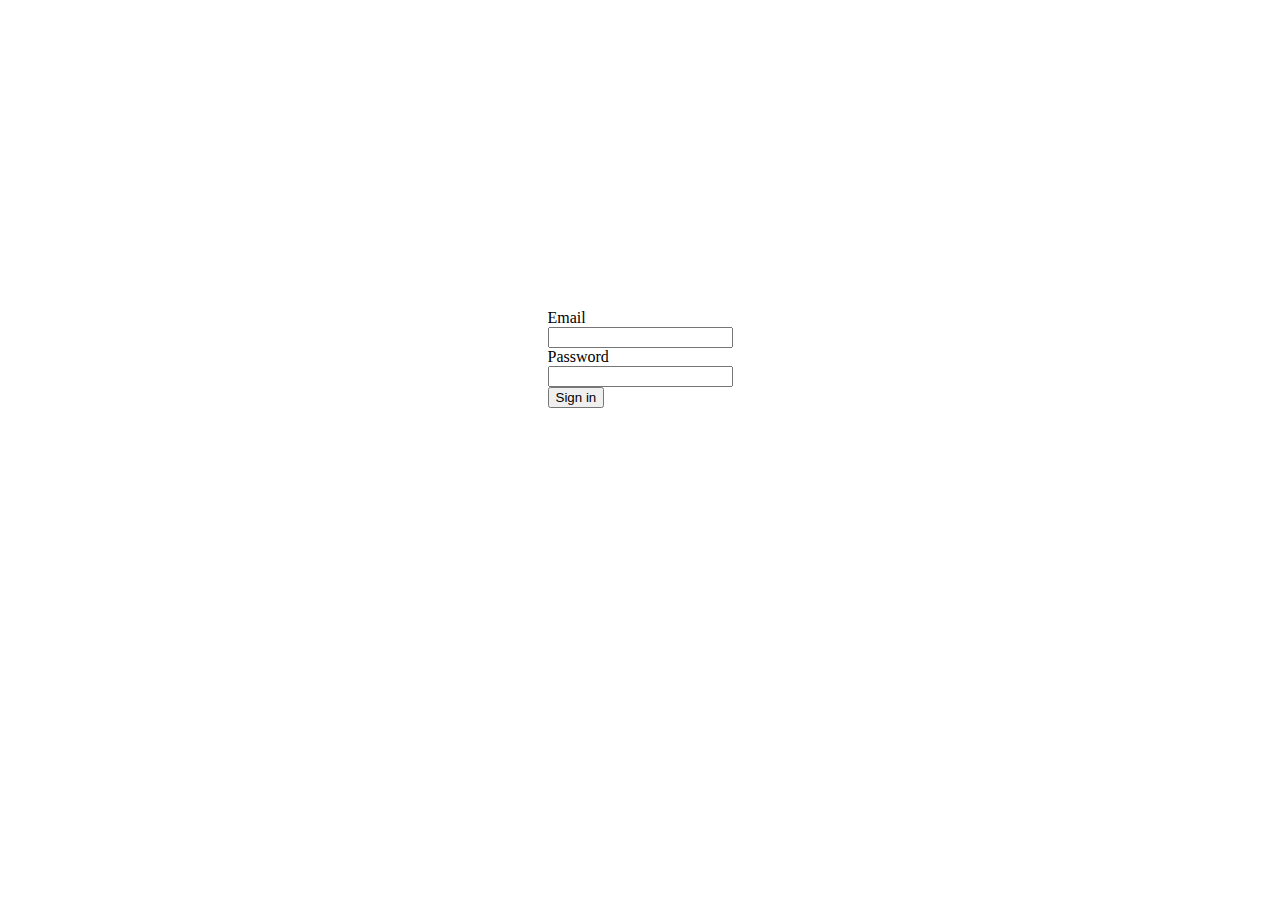
<file: index.html>
<!DOCTYPE html>
<html>
    <head>
        <title>New Ebay</title>
        <link href ="style.css" rel = "stylesheet">
        <link href="https://cdn.jsdelivr.net/npm/bootstrap@5.1.3/dist/css/bootstrap.min.css" rel="stylesheet" integrity="sha384-1BmE4kWBq78iYhFldvKuhfTAU6auU8tT94WrHftjDbrCEXSU1oBoqyl2QvZ6jIW3" crossorigin="anonymous">
    </head>
    <body>
        <div class = "horizontal">
            <div class = "vertical">
            <form action="login.php" method="post">
                <div class="row mb-3">
                <label for="inputEmail3" class="col-sm-5 col-form-label">Email</label>
                <div class="col-sm-10">
                    <input type="email" class="form-control" name="inputEmail">
                </div>
                </div>
                <div class="row mb-3">
                <label for="inputPassword3" class="col-sm-5 col-form-label">Password</label>
                <div class="col-sm-10">
                    <input type="password" class="form-control" name="inputPassword">
                </div>
                </div>
                <button type="submit" class="btn btn-primary">Sign in</button>
            </form>
            </div>
        </div>
        <script src="https://cdn.jsdelivr.net/npm/bootstrap@5.1.3/dist/js/bootstrap.bundle.min.js" integrity="sha384-ka7Sk0Gln4gmtz2MlQnikT1wXgYsOg+OMhuP+IlRH9sENBO0LRn5q+8nbTov4+1p" crossorigin="anonymous"></script>
    </body>
</html>
</file>
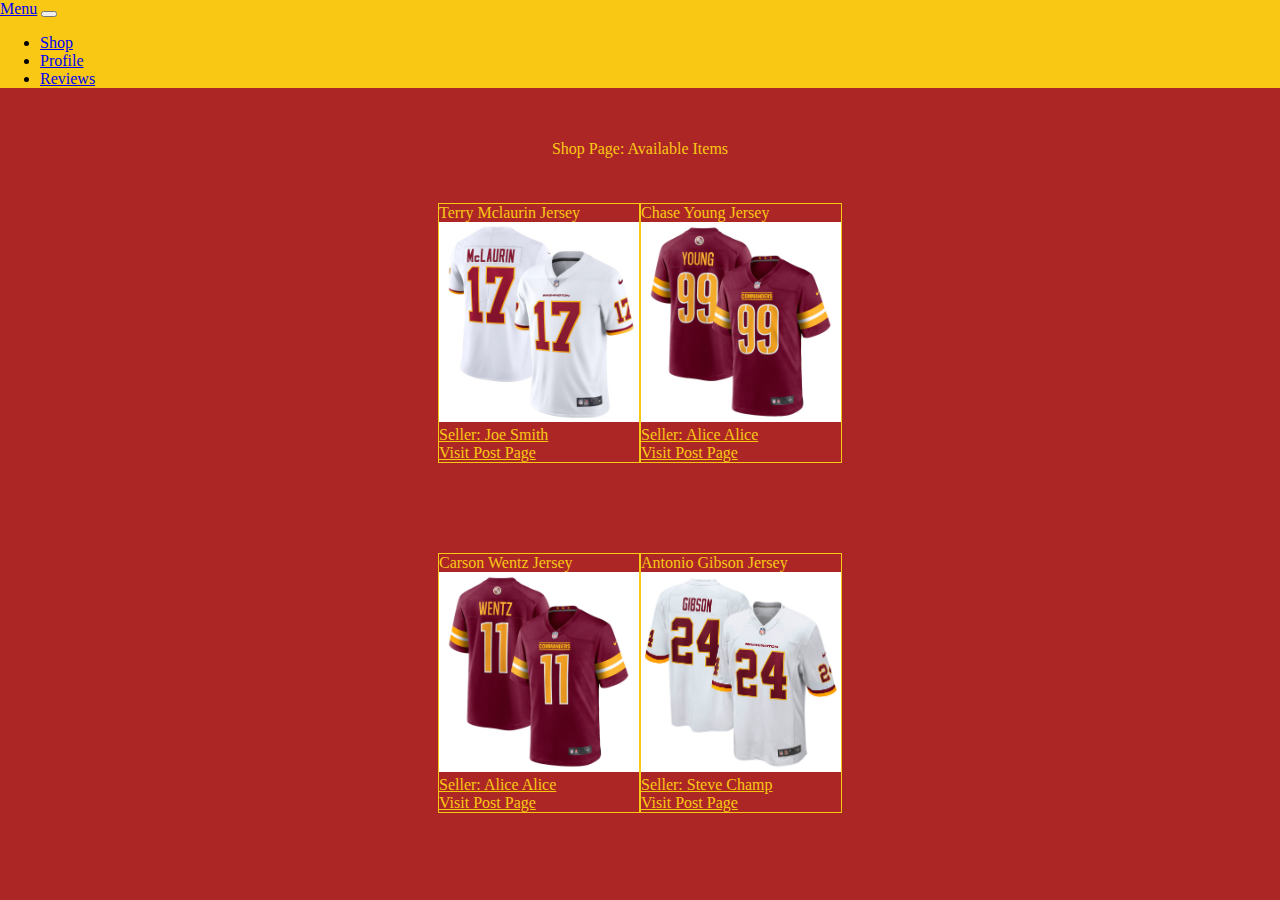
<file: shop.html>
<!DOCTYPE html>
<html>
    <head>
        <title>Shop Page</title>
        <link href = "shop.css" rel = "stylesheet">
        <link href="https://cdn.jsdelivr.net/npm/bootstrap@5.1.3/dist/css/bootstrap.min.css" rel="stylesheet" integrity="sha384-1BmE4kWBq78iYhFldvKuhfTAU6auU8tT94WrHftjDbrCEXSU1oBoqyl2QvZ6jIW3" crossorigin="anonymous">
        <style>
            body
            {
                background-color: #ad2626;
            }
        </style>
    </head>
    <body>
        <nav class="navbar navbar-expand-lg navbar-light" style="background-color: #f9c815;">
            <div class="container-fluid">
              <a class="navbar-brand" href="#">Menu</a>
              <button class="navbar-toggler" type="button" data-bs-toggle="collapse" data-bs-target="#navbarNav" aria-controls="navbarNav" aria-expanded="false" aria-label="Toggle navigation">
                <span class="navbar-toggler-icon"></span>
              </button>
              <div class="collapse navbar-collapse" id="navbarNav">
                <ul class="navbar-nav">
                  <li class="nav-item">
                    <a class="nav-link active" aria-current="page" href="shop.html">Shop</a>
                  </li>
                  <li class="nav-item">
                    <a class="nav-link" href="profile/profile.html">Profile</a>
                  </li>
                  <li class="nav-item">
                    <a class="nav-link" href="reviews/reviews.html">Reviews</a>
                  </li>
                </ul>
              </div>
            </div>
            </nav>
            <br><br>
            <div class = "horizontal">
                <header class style = "color: #f9c815;">Shop Page: Available Items</header><br>
            </div>
            <div class = "horizontal">
                <div class = "vertical">
                    <div class = "outer">
                        <div class = "row">
                            <div class="item" style = "color: #f9c815;">
                                Terry Mclaurin Jersey <br>
                                <img src="img/terry.png" width="200" height = "200"></img> <br>
                                <a href = "sellers/seller1.html" style = "color: #f9c815;">Seller: Joe Smith</a> <br>
                                <a href = "posts/post1.html" style = "color: #f9c815;">Visit Post Page</a>
                            </div>
                            <div class="item" style = "color: #f9c815;">Chase Young Jersey <br>
                                <img src="img/young.png" width="200" height = "200"></img> <br>
                                <a href = "sellers/seller2.html" style = "color: #f9c815;">Seller: Alice Alice</a> <br>
                                <a href = "posts/post2.html" style = "color: #f9c815;">Visit Post Page</a>
                            </div>
                        </div>
                        <div class = "row">
                            <div class="item" style = "color: #f9c815;">Carson Wentz Jersey <br>
                                <img src="img/wentz.png" width="200" height = "200"></img> <br>
                                <a href = "sellers/seller2.html" style = "color: #f9c815;">Seller: Alice Alice</a> <br>
                                <a href = "posts/post3.html" style = "color: #f9c815;">Visit Post Page</a>
                            </div>
                            <div class="item" style = "color: #f9c815;">Antonio Gibson Jersey <br>
                                <img src="img/gibson.png" width="200" height = "200"></img> <br>
                                <a href = "sellers/seller3.html" style = "color: #f9c815;">Seller: Steve Champ</a> <br>
                                <a href = "posts/post4.html" style = "color: #f9c815;">Visit Post Page</a>
                            </div>
                        </div>
                    </div>
                </div>
            </div>
        <script src="https://cdn.jsdelivr.net/npm/bootstrap@5.1.3/dist/js/bootstrap.bundle.min.js" integrity="sha384-ka7Sk0Gln4gmtz2MlQnikT1wXgYsOg+OMhuP+IlRH9sENBO0LRn5q+8nbTov4+1p" crossorigin="anonymous"></script>
    </body>
</html>
</file>
<file: style.css>
.horizontal
{
    display: flex;
    justify-content: center;
}

.vertical
{
    display: flex;
    height: 700px;
    align-items: center;
}
</file>
<file: shop.css>
.horizontal
{
    display: flex;
    justify-content: center;
}

.vertical
{
    display: flex;
    height: 700px;
    align-items: center;
}

body, html {
    margin: 0;
    height: 100%;
  }
  
  .outer {
    display: flex;
    min-height: 100%;
    flex-direction: column;
  }
  
  .row {
    display: flex;
    flex: 1;
    align-items: center;
    justify-content: center;
  }
  
  .item {
    border: 1px solid #f9c815;
    flex: 1;
  }
</file>
